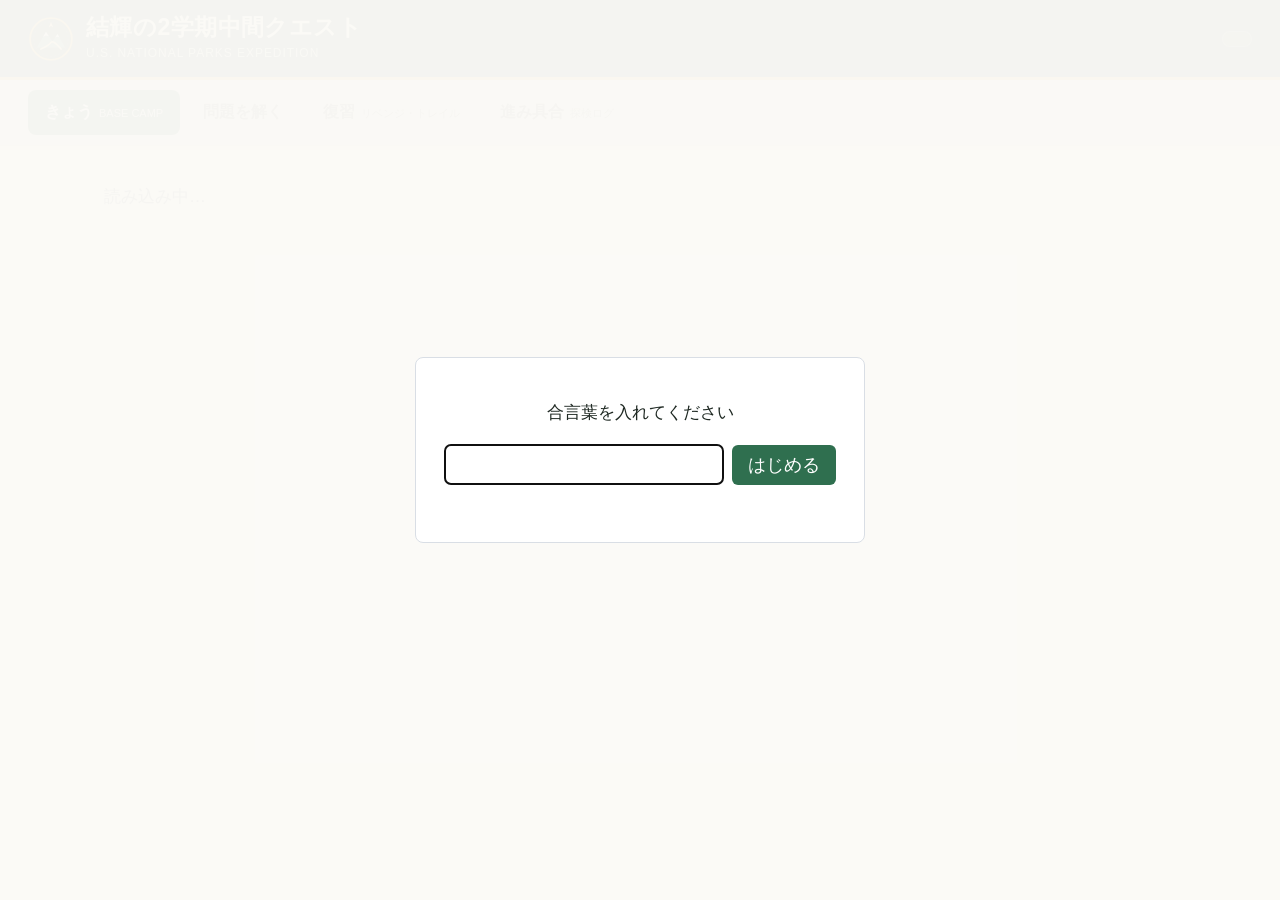
<file: docs/index.html>
<!DOCTYPE html>
<html lang="ja">
<head>
<meta charset="UTF-8">
<meta name="viewport" content="width=device-width, initial-scale=1">
<title>結輝の2学期中間クエスト</title>
<link rel="stylesheet" href="login.css">
<link rel="stylesheet" href="quest.css?v=20261126-1">
</head>
<body>
<header class="q-header">
  <div class="q-brand">
    <!-- オリジナルSVGロゴ（山脈・コンパス・トレイル。実在ロゴ不使用） -->
    <svg class="q-logo-svg" viewBox="0 0 64 64" aria-hidden="true">
      <circle cx="32" cy="32" r="29" fill="#173227" stroke="#d99a26" stroke-width="2.5"/>
      <circle cx="32" cy="32" r="24" fill="none" stroke="rgba(255,255,255,0.22)" stroke-width="1" stroke-dasharray="3 3"/>
      <path d="M12 44 L25 22 L34 35 L41 25 L52 44 Z" fill="#3a7a5c"/>
      <path d="M25 22 L29 28 L25 27 L21 29 Z" fill="#f7f4ec"/>
      <path d="M41 25 L44 30 L41 29 L38 30 Z" fill="#f7f4ec"/>
      <path d="M18 46 Q29 41 32 37 T46 46" fill="none" stroke="#ffd57a" stroke-width="2.4" stroke-linecap="round"/>
      <polygon points="32,8 35,16 32,14 29,16" fill="#ffd57a"/>
    </svg>
    <div class="q-title-wrap">
      <h1 id="appTitle">結輝の2学期中間クエスト</h1>
      <div class="q-subtitle">U.S. National Parks Expedition</div>
    </div>
  </div>
  <div id="countdown"></div>
</header>
<div id="checkBanner" class="banner" style="display:none">確認モード：「要確認」の問題も表示中（解答集との照合用）</div>
<nav id="tabs">
  <button data-view="today" class="on">きょう <small>BASE CAMP</small></button>
  <button data-view="practice">問題を解く</button>
  <button data-view="review">復習 <small>リベンジ・トレイル</small></button>
  <button data-view="progress">進み具合 <small>探検ログ</small></button>
</nav>
<main id="main"><p class="muted">読み込み中…</p></main>
<div id="session" style="display:none"></div>
<div id="toast"></div>
<!-- 解き終わり達成演出（1.5秒・クリックでスキップ可・reduced-motionでは非表示） -->
<div id="questClearBanner" role="status" aria-live="polite" onclick="hideClearBanner()">
  <svg width="26" height="26" viewBox="0 0 64 64" aria-hidden="true">
    <circle cx="32" cy="32" r="28" fill="#d99a26"/>
    <path d="M20 33 L29 42 L45 23" fill="none" stroke="#1c3a2e" stroke-width="6" stroke-linecap="round" stroke-linejoin="round"/>
  </svg>
  <div>
    <div style="font-size:15px;font-weight:700;">トレイル踏破おつかれさま！</div>
    <div style="font-size:12px;opacity:0.88;">ベースキャンプへ戻りました（クリックで閉じる）</div>
  </div>
</div>

<script src="api.js?v=20261126-1"></script>
<script>
/* 古い画面が残っていたら1回だけ読み直す（GitHub Pages のキャッシュ対策）。直すたびに BUILD を変える */
const BUILD = '20261126-1';
(function () {
  try {
    if (sessionStorage.getItem('reloaded') === BUILD) return;
    fetch(location.pathname + '?build=' + Date.now(), { cache: 'no-store' }).then(function (r) { return r.text(); }).then(function (t) {
      if (t.indexOf("const BUILD = '" + BUILD + "'") < 0) { sessionStorage.setItem('reloaded', BUILD); location.reload(); }
    }).catch(function () {});
  } catch (e) {}
})();
const CHECK_MODE = new URLSearchParams(location.search).get('mode') === 'check';
const WD = ['日', '月', '火', '水', '木', '金', '土'];
const QUEST_TITLE = '結輝の2学期中間クエスト';

/* 教科と国立公園の対応定義（シルエットはオリジナルSVG） */
const PARKS = {
  '理科': {
    name: 'Yellowstone',
    color: '#2e6b5e',
    stampShape: 'circle',
    svg: '<svg class="park-silhouette" viewBox="0 0 240 60" preserveAspectRatio="none"><path d="M0 60 L0 44 Q45 36 85 45 T165 40 Q205 34 240 44 L240 60 Z" fill="#ffffff"/><path d="M182 44 Q186 18 190 6 Q194 18 198 44 Z" fill="#ffffff"/><circle cx="190" cy="8" r="7" fill="#ffffff" opacity="0.6"/><polygon points="34,44 42,24 50,44" fill="#ffffff"/><polygon points="52,46 62,20 72,46" fill="#ffffff"/></svg>'
  },
  '社会': {
    name: 'Grand Canyon',
    color: '#b3542d',
    stampShape: 'hex',
    svg: '<svg class="park-silhouette" viewBox="0 0 240 60" preserveAspectRatio="none"><path d="M0 60 L0 26 L55 26 L75 40 L105 40 L125 50 L145 40 L175 40 L195 22 L240 22 L240 60 Z" fill="#ffffff"/><line x1="0" y1="34" x2="240" y2="34" stroke="#000" stroke-opacity="0.18" stroke-width="2"/><line x1="0" y1="44" x2="240" y2="44" stroke="#000" stroke-opacity="0.18" stroke-width="2"/></svg>'
  },
  '数学': {
    name: 'Arches',
    color: '#c46a1f',
    stampShape: 'rect',
    svg: '<svg class="park-silhouette" viewBox="0 0 240 60" preserveAspectRatio="none"><path d="M0 60 L0 48 L125 48 L142 16 Q168 4 194 16 L210 48 L240 48 L240 60 Z M158 48 L166 26 Q168 22 172 26 L180 48 Z" fill="#ffffff" fill-rule="evenodd"/></svg>'
  },
  '国語': {
    name: 'Yosemite',
    color: '#3b5e82',
    stampShape: 'oval',
    svg: '<svg class="park-silhouette" viewBox="0 0 240 60" preserveAspectRatio="none"><path d="M0 60 L0 46 L70 36 L118 46 L146 46 L158 14 Q188 8 206 24 L218 46 L240 42 L240 60 Z" fill="#ffffff"/></svg>'
  },
  '英語': {
    name: 'Zion',
    color: '#6c6a75',
    stampShape: 'diamond',
    svg: '<svg class="park-silhouette" viewBox="0 0 240 60" preserveAspectRatio="none"><path d="M0 60 L0 20 L48 24 L76 48 L140 48 L168 18 L212 22 L240 16 L240 60 Z" fill="#ffffff"/></svg>'
  }
};
function parkOf(s) { return PARKS[s] || PARKS['理科']; }

let D = null;              // getBootstrap の結果
let view = 'today';
const CARRY_SEEN = {};
let practiceSubject = null;
let timer = { start: null, id: null };
let clearBannerTimer = null;
let LAUNCH = [];           // 「解く」ボタン用の出題条件
function launch(filter, label) { LAUNCH.push({ filter: filter, label: label }); return 'go(' + (LAUNCH.length - 1) + ')'; }
function go(i) { const L = LAUNCH[i]; startSession(Object.assign({}, L.filter), L.label); }

/* ---------- 共通 ---------- */
function esc(s) {
  return String(s == null ? '' : s).replace(/[&<>"']/g, function (c) {
    return { '&': '&amp;', '<': '&lt;', '>': '&gt;', '"': '&quot;', "'": '&#39;' }[c];
  });
}
function jpDate(ymd) {
  const d = new Date(ymd + 'T00:00:00Z');
  return (d.getUTCMonth() + 1) + '月' + d.getUTCDate() + '日（' + WD[d.getUTCDay()] + '）';
}
function hm(min) {
  min = Math.round(min);
  const h = Math.floor(min / 60), m = min % 60;
  return h ? (h + '時間' + (m ? m + '分' : '')) : m + '分';
}
function toast(msg) {
  const t = document.getElementById('toast');
  t.textContent = msg; t.style.display = 'block';
  setTimeout(function () { t.style.display = 'none'; }, 2200);
}
function fail(e) { toast('エラー：' + (e && e.message ? e.message : e)); }

/* 解き終わり達成演出の表示・非表示 */
function hideClearBanner() {
  const b = document.getElementById('questClearBanner');
  if (b) b.classList.remove('on');
  if (clearBannerTimer) { clearTimeout(clearBannerTimer); clearBannerTimer = null; }
}
function showClearBanner() {
  if (window.matchMedia && window.matchMedia('(prefers-reduced-motion: reduce)').matches) return;
  hideClearBanner();
  const b = document.getElementById('questClearBanner');
  if (!b) return;
  b.classList.add('on');
  clearBannerTimer = setTimeout(hideClearBanner, 1800);
}

/* レンジャー階級の判定（全体最新正答率） */
function rangerRank(doneSum, okSum) {
  if (!doneSum) return { name: 'Trail Starter', sub: '採点待ち・出発準備中' };
  const r = Math.round(okSum / doneSum * 100);
  if (r >= 90) return { name: 'Chief Ranger', sub: '全体正答率 ' + r + '%（山頂準備完了）' };
  if (r >= 75) return { name: 'Senior Ranger', sub: '全体正答率 ' + r + '%（上位キープ）' };
  if (r >= 60) return { name: 'Ranger', sub: '全体正答率 ' + r + '%（順調に踏破中）' };
  return { name: 'Junior Ranger', sub: '全体正答率 ' + r + '%（復習で伸ばそう）' };
}

/* 正答率の段階表示（色＋アイコン＋文字） */
function rateMeta(done, ok) {
  if (!done) return { cls: 'rate-none', bar: 'var(--rate-none-bar)', icon: '○', label: '未採点', pct: 0, text: '―' };
  const pct = Math.round(ok / done * 100);
  if (pct >= 80) return { cls: 'rate-high', bar: 'var(--rate-high-bar)', icon: '★', label: '良好', pct: pct, text: pct + '%' };
  if (pct >= 60) return { cls: 'rate-mid',  bar: 'var(--rate-mid-bar)',  icon: '▲', label: '順調', pct: pct, text: pct + '%' };
  return { cls: 'rate-low', bar: 'var(--rate-low-bar)', icon: '!', label: '要復習', pct: pct, text: pct + '%' };
}

/* パークスタンプSVG（完了した計画1件ごとに1つ） */
function stampSvg(p) {
  const park = parkOf(p.subject);
  const m = String(p.task || '').match(/([JMRSEX]\d{2})/);
  const code = m ? m[1] : esc(p.subject).slice(0, 2);
  const dt = p.date ? p.date.slice(5).replace('-', '/') : '';
  let frame = '';
  if (park.stampShape === 'circle') {
    frame = '<circle cx="40" cy="40" r="35" fill="none" stroke="' + park.color + '" stroke-width="3"/><circle cx="40" cy="40" r="30" fill="none" stroke="' + park.color + '" stroke-width="1" stroke-dasharray="3 2"/>';
  } else if (park.stampShape === 'hex') {
    frame = '<polygon points="40,5 71,22 71,58 40,75 9,58 9,22" fill="none" stroke="' + park.color + '" stroke-width="3"/><polygon points="40,10 66,25 66,55 40,70 14,55 14,25" fill="none" stroke="' + park.color + '" stroke-width="1"/>';
  } else if (park.stampShape === 'rect') {
    frame = '<rect x="7" y="10" width="66" height="60" rx="10" fill="none" stroke="' + park.color + '" stroke-width="3"/><rect x="12" y="15" width="56" height="50" rx="6" fill="none" stroke="' + park.color + '" stroke-width="1" stroke-dasharray="3 2"/>';
  } else if (park.stampShape === 'oval') {
    frame = '<ellipse cx="40" cy="40" rx="36" ry="29" fill="none" stroke="' + park.color + '" stroke-width="3"/><ellipse cx="40" cy="40" rx="31" ry="24" fill="none" stroke="' + park.color + '" stroke-width="1"/>';
  } else {
    frame = '<polygon points="40,5 75,40 40,75 5,40" fill="none" stroke="' + park.color + '" stroke-width="3"/>';
  }
  return '<svg class="stamp-svg" viewBox="0 0 80 80" role="img" aria-label="' + esc(park.name) + ' 完了スタンプ">'
    + '<g transform="rotate(-6 40 40)">' + frame
    + '<text x="40" y="30" text-anchor="middle" font-size="9" font-weight="700" fill="' + park.color + '">' + esc(park.name.toUpperCase().slice(0, 10)) + '</text>'
    + '<text x="40" y="46" text-anchor="middle" font-size="14" font-weight="700" fill="' + park.color + '">' + esc(code) + '</text>'
    + '<text x="40" y="59" text-anchor="middle" font-size="9" font-weight="700" fill="' + park.color + '">' + esc(dt) + '</text>'
    + '</g></svg>';
}

async function load() {
  D = await call('getBootstrap', CHECK_MODE);
  document.getElementById('countdown').innerHTML = D.daysLeft > 0
    ? 'SUMMIT DAY まで あと<b>' + D.daysLeft + '</b>日'
    : (D.daysLeft === 0 ? '<b>きょうが SUMMIT DAY</b>' : 'SUMMIT DAY 終了');
  render();
}

function render() {
  document.querySelectorAll('#tabs button').forEach(function (b) { b.classList.toggle('on', b.dataset.view === view); });
  const main = document.getElementById('main');
  LAUNCH = [];
  main.innerHTML = ({ today: viewToday, practice: viewPractice, review: viewReview, progress: viewProgress })[view]();
  if (view === 'today') bindTimer();
}

/* ---------- きょう ---------- */
/* 内容に「時間があれば」とある計画は、持ち越し・きょうのミッションに入れず、別の枠に出す（優先度いちばん下） */
function isOptionalPlan(p) { return /時間があれば/.test(String(p.task)); }
/* ミッションが終わったか：問題用紙のある計画は、丸付けした写真を全部の番号ぶん送ったら終わり。用紙のない計画（教科書を読む など）は完了チェックで終わり */
function planFinished(p) { return p.upTotal > 0 ? !!p.uploaded : !!p.done; }
function uploadTag(p) {
  if (!(p.upTotal > 0)) return '';
  return p.uploaded ? '<span class="up-tag ok">写真OK</span>' : '<span class="up-tag">写真 ' + p.upDone + '/' + p.upTotal + '</span>';
}

function viewToday() {
  const day = D.days.find(function (d) { return d.date === D.today; });
  /* 前の日にやり残したミッションは、きょうの一番上に持ち越して最優先にする。
     完了チェックだけでは消えず、丸付けした写真を全部送ったら消える（この画面を開いている間は表示を残す） */
  const carry = D.plan.filter(function (p) {
    if (!(p.date < D.today) || isOptionalPlan(p)) return false;
    if (!planFinished(p)) CARRY_SEEN[p.row] = true;
    return !planFinished(p) || CARRY_SEEN[p.row];
  }).sort(function (a, b) { return a.date < b.date ? -1 : a.date > b.date ? 1 : a.row - b.row; });
  const carryLeft = carry.filter(function (p) { return !planFinished(p); }).length;
  const tasks = carry.concat(D.plan.filter(function (p) { return p.date === D.today && !isOptionalPlan(p); }));
  const optional = D.plan.filter(function (p) { return isOptionalPlan(p) && (!p.done || CARRY_SEEN['o' + p.row]); });
  optional.forEach(function (p) { if (!p.done) CARRY_SEEN['o' + p.row] = true; });
  const studied = D.log.filter(function (l) { return l.date === D.today; }).reduce(function (s, l) { return s + l.minutes; }, 0);
  const goal = day ? day.hours * 60 : 0;
  let h = progressPanel();

  /* 行動タイマー */
  h += '<section class="q-card"><div class="q-card-head"><h3>行動タイマー</h3><span class="q-card-sub">' +
    jpDate(D.today) + (day ? '　勉強できる時間 ' + day.hours + '時間' : '') + '</span></div>' +
    '<div class="timer"><select id="timerSubject">' +
    D.subjects.map(function (s) { return '<option>' + esc(s) + '</option>'; }).join('') +
    '</select><button class="btn primary" id="timerBtn">はじめる</button><span id="timerClock">0:00</span>' +
    '<span>きょう ' + hm(studied) + (goal ? ' ／ ' + hm(goal) : '') + '</span>' +
    (goal ? '<div class="bar" style="width:180px"><span style="width:' + Math.min(100, studied / goal * 100) + '%"></span></div>' : '') +
    '</div></section>';

  /* 今日のミッション */
  h += '<section class="q-card"><div class="q-card-head"><h3>今日のミッション</h3><span class="q-card-sub">完了チェックでスタンプが増える。丸付けした写真を全部送ると持ち越しから消える</span></div>' +
    (carryLeft ? '<p class="carry-note">前の日の残り <b>' + carryLeft + '件</b>を先にやろう。オレンジの「持ち越し」から順に進める</p>' : '');
  if (!tasks.length) {
    h += '<p class="empty">きょうの計画はまだ入っていない</p>';
  } else {
    h += '<div class="table-wrap"><table><tr><th style="width:52px">済</th><th style="width:90px">教科</th><th>内容</th><th class="num">目安</th><th></th></tr>' +
      tasks.map(function (t) {
        const pk = parkOf(t.subject);
        const isCarry = t.date < D.today;
        return '<tr class="' + (planFinished(t) ? 'done' : '') + (isCarry ? ' carry-row' : '') + '"><td><input type="checkbox" ' + (t.done ? 'checked' : '') +
          ' onchange="togglePlan(' + t.row + ', this.checked)"></td><td><span class="subj-tag" style="background:' + pk.color + '">' + esc(t.subject) + '</span></td><td>' +
          (isCarry ? '<span class="carry-tag">持ち越し ' + esc(jpDate(t.date)) + '分</span>' : '') + esc(t.task) + uploadTag(t) +
          '</td><td class="num">' + (t.minutes ? hm(t.minutes) : '') + '</td><td class="num">' +
          (t.filter ? '<button class="btn" onclick="' + launch({ filterText: t.filter, subject: t.subject }, t.subject + '：' + t.task) + '">解く</button>' : '') + '</td></tr>';
      }).join('') + '</table></div>';
  }
  h += '</section>';

  /* 時間があれば（ミッションが全部終わって、時間が余ったときだけ） */
  if (optional.length) {
    h += '<section class="q-card"><div class="q-card-head"><h3>時間があれば</h3><span class="q-card-sub">ミッションが全部終わって時間が余ったときだけ</span></div>' +
      '<div class="table-wrap"><table><tr><th style="width:52px">済</th><th style="width:90px">教科</th><th>内容</th><th class="num">目安</th><th></th></tr>' +
      optional.map(function (t) {
        const pk = parkOf(t.subject);
        return '<tr class="optional-row' + (t.done ? ' done' : '') + '"><td><input type="checkbox" ' + (t.done ? 'checked' : '') +
          ' onchange="togglePlan(' + t.row + ', this.checked)"></td><td><span class="subj-tag" style="background:' + pk.color + '">' + esc(t.subject) + '</span></td><td>' +
          esc(t.task) + '</td><td class="num">' + (t.minutes ? hm(t.minutes) : '') + '</td><td class="num">' +
          (t.filter ? '<button class="btn" onclick="' + launch({ filterText: t.filter, subject: t.subject }, t.subject + '：' + t.task) + '">解く</button>' : '') + '</td></tr>';
      }).join('') + '</table></div></section>';
  }

  /* ルートプラン（これからの予定） */
  const upcoming = D.days.filter(function (d) { return d.date > D.today; });
  if (upcoming.length) {
    h += '<section class="q-card"><div class="q-card-head"><h3>ルートプラン</h3><span class="q-card-sub">これからの予定</span></div>' +
      '<div class="table-wrap"><table><tr><th>日付</th><th class="num">勉強できる時間</th><th>やること</th></tr>' +
      upcoming.map(function (d) {
        const ts = D.plan.filter(function (p) { return p.date === d.date && !isOptionalPlan(p); });
        return '<tr><td>' + jpDate(d.date) + '</td><td class="num">' + d.hours + '時間</td><td>' +
          (ts.length ? '<div class="plist">' + ts.map(function (t) {
            return '<div><span class="ps">' + esc(t.subject) + '</span><span class="pt">' + esc(t.task) + '</span><span class="pm">' + (t.minutes ? t.minutes + '分' : '') + '</span></div>';
          }).join('') + '</div>' : '<span class="muted">未定</span>') + '</td></tr>';
      }).join('') + '</table></div></section>';
  }
  return h;
}

/* 探検マップ（全体トレイル・レンジャー階級・5公園カード・パークスタンプ帳） */
function progressPanel() {
  const by = {};
  D.index.forEach(function (g) {
    const b = by[g.subject] || (by[g.subject] = { total: 0, done: 0, ok: 0 });
    b.total += g.total; b.done += g.done; b.ok += (g.last != null ? g.last : g.mastered);
  });
  const order = ['理科', '社会', '数学', '国語', '英語'];
  const subs = order.filter(function (s) { return D.subjects.indexOf(s) >= 0 || by[s]; })
    .concat(D.subjects.filter(function (s) { return order.indexOf(s) < 0 && by[s]; }));
  const T = subs.reduce(function (a, s) {
    const b = by[s];
    return b ? { total: a.total + b.total, done: a.done + b.done, ok: a.ok + b.ok } : a;
  }, { total: 0, done: 0, ok: 0 });
  const ratio = T.total ? (T.done / T.total) : 0;
  const pctAll = (ratio * 100).toFixed(1);
  const xPos = Math.round(22 + (564 - 22) * Math.min(1, ratio));
  const rank = rangerRank(T.done, T.ok);

  let h = '<section class="map-panel" aria-label="探検マップ">' +
    '<div class="map-top-row"><div class="map-heading"><h2>探検マップ</h2><span class="map-heading-sub">5つの国立公園をめぐり山頂アタックへ</span></div>' +
    (D.lastAnalyzed ? '<div class="last-analyzed">最新の採点反映 ' + esc(D.lastAnalyzed) + '（毎晩23:30に更新）</div>' : '') +
    '</div>';

  /* 全体トレイル ＋ レンジャー階級バッジ */
  h += '<div class="trail-and-rank">' +
    '<div class="trail-box">' +
      '<div class="trail-meta"><span class="trail-label">全体トレイル踏破状況</span>' +
        '<div class="trail-numbers"><span class="trail-pct">' + pctAll + '%</span><span class="trail-count">' + T.done + '／' + T.total + '問</span></div>' +
      '</div>' +
      '<div class="trail-svg-wrap"><svg viewBox="0 0 600 72" width="100%" height="72" role="img" aria-label="全体トレイル進捗">' +
        '<path d="M558 52 L574 22 L590 52 Z" fill="#c96828" opacity="0.88"/>' +
        '<path d="M574 22 L579 31 L574 29 L569 31 Z" fill="#ffffff"/>' +
        '<line x1="18" y1="54" x2="18" y2="32" stroke="#6c7b72" stroke-width="2.5"/>' +
        '<polygon points="18,32 32,37 18,42" fill="#2a5c47"/>' +
        '<line x1="22" y1="52" x2="564" y2="52" stroke="var(--trail-track)" stroke-width="8" stroke-linecap="round"/>' +
        '<line x1="22" y1="52" x2="' + xPos + '" y2="52" stroke="var(--trail-fill)" stroke-width="8" stroke-linecap="round"/>' +
        '<circle cx="157" cy="52" r="3" fill="#ffffff" opacity="0.75"/>' +
        '<circle cx="293" cy="52" r="3" fill="#ffffff" opacity="0.75"/>' +
        '<circle cx="428" cy="52" r="3" fill="#ffffff" opacity="0.75"/>' +
        '<g transform="translate(' + xPos + ', 0)">' +
          '<circle cx="0" cy="24" r="15" fill="#c96828" stroke="#ffffff" stroke-width="2.5"/>' +
          '<circle cx="0" cy="18" r="3.2" fill="#ffffff"/>' +
          '<path d="M-4 30 L-1 23 L3 25 L5 31 M-1 23 L-4 27" stroke="#ffffff" stroke-width="2" stroke-linecap="round" fill="none"/>' +
          '<polygon points="-5,38 5,38 0,46" fill="#c96828"/>' +
        '</g>' +
      '</svg></div>' +
      '<div class="trail-endpoints"><span>BASE CAMP（登山口）</span><span>SUMMIT（' + esc(D.testDate ? Number(D.testDate.slice(5, 7)) + '/' + Number(D.testDate.slice(8, 10)) : '12/3') + ' 山頂）</span></div>' +
    '</div>' +
    '<div class="rank-card">' +
      '<svg class="rank-emblem" viewBox="0 0 64 64" aria-hidden="true">' +
        '<polygon points="32,4 56,18 56,46 32,60 8,46 8,18" fill="#2b5744" stroke="#ffd57a" stroke-width="3"/>' +
        '<polygon points="32,11 50,21 50,43 32,53 14,43 14,21" fill="none" stroke="rgba(255,213,122,0.45)" stroke-width="1.2"/>' +
        '<path d="M18 40 L28 24 L35 34 L40 27 L47 40 Z" fill="#ffd57a"/>' +
        '<polygon points="32,14 34,19 39,19 35,22 36.5,27 32,24 27.5,27 29,22 25,19 30,19" fill="#ffffff"/>' +
      '</svg>' +
      '<div><div class="rank-kicker">RANGER RANK</div><div class="rank-title">' + esc(rank.name) + '</div><div class="rank-sub">' + esc(rank.sub) + '</div></div>' +
    '</div>' +
  '</div>';

  /* 公園カード（教科ごと） */
  h += '<div class="park-grid">' + subs.map(function (s) {
    const pk = parkOf(s);
    const b = by[s];
    if (!b || !b.total) {
      return '<article class="park-card is-soon">' +
        '<div class="park-banner" style="background:' + pk.color + '">' +
          '<div class="park-banner-top"><span class="park-subject-tag">' + esc(s) + '</span><span class="park-subject-tag">準備中</span></div>' +
          '<div class="park-name">' + esc(pk.name) + '</div>' + pk.svg +
        '</div>' +
        '<div class="park-card-body"><div class="soon-box"><strong>トレイル整備中</strong><br>問題を準備中</div></div>' +
      '</article>';
    }
    const coverPct = Math.round(b.done / b.total * 100);
    const rm = rateMeta(b.done, b.ok);
    return '<article class="park-card">' +
      '<div class="park-banner" style="background:' + pk.color + '">' +
        '<div class="park-banner-top"><span class="park-subject-tag">' + esc(s) + '</span><span class="rate-chip ' + rm.cls + '">' + rm.icon + ' ' + rm.label + '</span></div>' +
        '<div class="park-name">' + esc(pk.name) + '</div>' + pk.svg +
      '</div>' +
      '<div class="park-card-body">' +
        '<div class="gauge-block"><div class="gauge-head"><span class="gauge-name">踏破率</span><span class="gauge-val">' + coverPct + '% (' + b.done + '/' + b.total + ')</span></div>' +
          '<div class="gauge-track"><div class="gauge-fill" style="width:' + coverPct + '%;background:' + pk.color + '"></div></div></div>' +
        '<div class="gauge-block"><div class="gauge-head"><span class="gauge-name">正答率（最新）</span><span class="gauge-val">' + rm.icon + ' ' + rm.text + '</span></div>' +
          '<div class="gauge-track"><div class="gauge-fill" style="width:' + rm.pct + '%;background:' + rm.bar + '"></div></div></div>' +
      '</div>' +
    '</article>';
  }).join('') + '</div>';

  /* パークスタンプ帳 */
  const donePlans = D.plan.filter(function (p) { return p.done; });
  const emptyCount = Math.min(4, Math.max(1, D.plan.length - donePlans.length));
  h += '<div class="stamp-section">' +
    '<div class="stamp-head"><h3>パークスタンプ帳</h3><span class="stamp-counter">獲得 ' + donePlans.length + '／' + D.plan.length + ' スタンプ</span></div>' +
    '<div class="stamp-grid">' +
      donePlans.map(function (p) { return '<div class="stamp-slot">' + stampSvg(p) + '</div>'; }).join('') +
      Array.from({ length: emptyCount }).map(function () { return '<div class="stamp-slot empty"><span>NEXT<br>STAMP</span></div>'; }).join('') +
    '</div></div>';

  h += '</section>';
  return h;
}

function bindTimer() {
  const btn = document.getElementById('timerBtn');
  if (timer.start) { btn.textContent = 'おわる'; tick(); }
  btn.onclick = async function () {
    if (!timer.start) {
      timer.start = Date.now();
      timer.subject = document.getElementById('timerSubject').value;
      timer.id = setInterval(tick, 1000);
      btn.textContent = 'おわる';
    } else {
      clearInterval(timer.id);
      const min = (Date.now() - timer.start) / 60000;
      const subject = timer.subject;
      timer = { start: null, id: null };
      if (min >= 1) {
        await call('logStudy', subject, min).catch(fail);
        toast(subject + ' ' + hm(min) + ' を記録した');
        await load();
      } else {
        toast('1分未満なので記録しない');
        render();
      }
    }
  };
}
function tick() {
  const el = document.getElementById('timerClock');
  if (!el || !timer.start) return;
  const s = Math.floor((Date.now() - timer.start) / 1000);
  el.textContent = Math.floor(s / 60) + ':' + String(s % 60).padStart(2, '0');
  const sel = document.getElementById('timerSubject');
  if (sel) { sel.value = timer.subject; sel.disabled = true; }
}

async function togglePlan(row, done) {
  await call('setPlanDone', row, done).catch(fail);
  const t = D.plan.find(function (p) { return p.row === row; });
  if (t) t.done = done;
  render();
}

/* ---------- 問題を解く ---------- */
function viewPractice() {
  if (!practiceSubject) practiceSubject = (D.index[0] && D.index[0].subject) || D.subjects[0];
  let h = '<div class="subjects">' + D.subjects.map(function (s) {
    const pk = parkOf(s);
    return '<button class="' + (s === practiceSubject ? 'on' : '') + '" onclick="practiceSubject=\'' + s + '\';render()">' + esc(s) + '（' + esc(pk.name) + '）</button>';
  }).join('') + '</div>';
  const rows = D.index.filter(function (g) { return g.subject === practiceSubject; });
  if (!rows.length) return h + '<div class="q-card"><p class="empty">' + esc(practiceSubject) + 'の問題はまだ入っていない（準備中）</p></div>';
  h += '<div class="table-wrap"><table><tr><th>教材</th><th class="num">ページ</th><th class="num">問題数</th><th class="num">解いた</th><th class="num">覚えた</th><th></th></tr>' +
    rows.map(function (g) {
      const f = { subject: g.subject, book: g.book, pageFrom: Number(g.page), pageTo: Number(g.page) };
      const pl = g.title || ('p.' + g.page);
      const label = g.subject + '：' + g.book + ' ' + pl;
      return '<tr><td>' + esc(g.book) + '</td><td class="num">' + esc(pl) + '</td><td class="num">' + g.total +
        '</td><td class="num">' + g.done + '</td><td class="num">' + g.mastered + '</td><td class="num">' +
        '<button class="btn primary" onclick="' + launch(f, label) + '">問題用紙</button> ' +
        '<button class="btn" ' + (g.done === g.total ? 'disabled' : '') + ' onclick="' + launch(Object.assign({}, f, { mode: 'new' }), label + '（まだの問題）') + '">まだの問題</button>' +
        '</td></tr>';
    }).join('') + '</table></div>';
  return h;
}

/* ---------- 復習（リベンジ・トレイル） ---------- */
function viewReview() {
  const pct = function (a, b) { return b ? Math.round(a / b * 100) : 0; };
  const rows = D.subjects.map(function (s) {
    const gs = D.index.filter(function (g) { return g.subject === s; });
    const sum = function (k) { return gs.reduce(function (a, g) { return a + (g[k] || 0); }, 0); };
    return { s: s, pk: parkOf(s), total: sum('total'), done: sum('done'), review: sum('review'), mastered: sum('mastered'), first: sum('first'), recovered: sum('recovered') };
  });
  const T = rows.reduce(function (a, r) {
    ['total', 'done', 'review', 'mastered', 'first', 'recovered'].forEach(function (k) { a[k] += r[k]; });
    return a;
  }, { total: 0, done: 0, review: 0, mastered: 0, first: 0, recovered: 0 });

  let h = '<div class="revenge-banner"><h2>リベンジ・トレイル（間違えた問題）</h2>' +
    '<p>送った用紙の○×をもとに出す。2回続けて正解すると「覚えた」になって、ここから消える。</p></div>';
  if (D.waiting || D.pending) {
    h += '<div class="notice-row">' +
      (D.waiting ? '<span class="notice-pill">スマホでまだ送っていない用紙：' + D.waiting + '件</span>' : '') +
      (D.pending ? '<span class="notice-pill">分析待ちの用紙：' + D.pending + '件</span>' : '') +
      '</div>';
  }

  /* 全体の成果（4つの数字） */
  h += '<div class="rv-stats">' +
    '<div class="rv-stat"><span class="rv-k">解いた問題</span><b>' + T.done + '</b><small>／' + T.total + '問（' + pct(T.done, T.total) + '%）　残り ' + (T.total - T.done) + '問</small></div>' +
    '<div class="rv-stat good"><span class="rv-k">1回目で正解</span><b>' + T.first + '</b><small>問（解いた問題の ' + pct(T.first, T.done) + '%）</small></div>' +
    '<div class="rv-stat warm"><span class="rv-k">復習で取り返した</span><b>' + T.recovered + '</b><small>問　まちがえた問題を正解に</small></div>' +
    '<div class="rv-stat alert"><span class="rv-k">リベンジ待ち</span><b>' + T.review + '</b><small>問　ここを0にすれば全問クリア</small></div>' +
    '</div>';

  /* ひとこと（いちばん早くクリアできそうな教科） */
  const near = rows.filter(function (r) { return r.review > 0; }).sort(function (a, b) { return a.review - b.review; })[0];
  if (near) {
    h += '<p class="rv-next">🏁 いちばん近いゴール：<b>' + esc(near.s) + '（' + esc(near.pk.name) + '）</b>はあと <b>' + near.review + '問</b> でリベンジ完了</p>';
  } else if (T.done) {
    h += '<p class="rv-next">🏁 リベンジ待ちはゼロ。この調子で新しい範囲へ進もう</p>';
  }

  /* 教科ごとの表 */
  h += '<div class="table-wrap"><table class="rv-table"><tr><th>教科／国立公園</th><th>解いた（全問中）</th><th class="num">残り</th><th class="num">1回目で正解</th><th class="num">取り返した</th><th class="num">リベンジ待ち</th><th></th></tr>' +
    rows.map(function (r) {
      const d = pct(r.done, r.total);
      return '<tr><td><span class="subj-tag" style="background:' + r.pk.color + '">' + esc(r.s) + '</span><span class="subj-park-note">' + esc(r.pk.name) + '</span></td>' +
        '<td>' + (r.total ? '<div class="gauge-track"><div class="gauge-fill" style="width:' + d + '%;background:' + r.pk.color + '"></div></div><small class="rv-sub">' + r.done + '／' + r.total + '問（' + d + '%）</small>' : '<small class="rv-sub">問題を準備中</small>') + '</td>' +
        '<td class="num">' + (r.total ? (r.total - r.done) + '問' : '―') + '</td>' +
        '<td class="num">' + (r.done ? r.first + '問<small class="rv-sub">' + pct(r.first, r.done) + '%</small>' : '―') + '</td>' +
        '<td class="num">' + (r.recovered ? '<b class="rv-up">＋' + r.recovered + '問</b>' : (r.done ? '0問' : '―')) + '</td>' +
        '<td class="num">' + (r.review ? '<b>' + r.review + '問</b>' : (r.done ? '<span class="rv-clear">クリア</span>' : '―')) + '</td>' +
        '<td class="num"><button class="btn primary" ' + (r.review ? '' : 'disabled') + ' onclick="' + launch({ subject: r.s, mode: 'review' }, r.s + 'の復習') + '">復習する</button></td></tr>';
    }).join('') + '</table></div>';
  return h;
}

/* ---------- 進み具合（探検ログ） ---------- */
function viewProgress() {
  let h = '<section class="q-card" style="margin-top:0"><div class="q-card-head"><h2>進み具合（探検ログ）</h2>' +
    (D.lastAnalyzed ? '<span class="q-card-sub">最新反映 ' + esc(D.lastAnalyzed) + '</span>' : '') + '</div>' +
    '<div class="table-wrap"><table><tr><th>教科／国立公園</th><th class="num">問題数</th><th class="num">解いた</th><th class="num">覚えた</th><th class="num">正答率（最新）</th><th class="num">勉強時間</th></tr>';
  D.subjects.forEach(function (s) {
    const pk = parkOf(s);
    const gs = D.index.filter(function (g) { return g.subject === s; });
    const sum = function (k) { return gs.reduce(function (a, g) { return a + g[k]; }, 0); };
    const done = sum('done');
    const lastOk = gs.reduce(function (a, g) { return a + (g.last != null ? g.last : g.mastered); }, 0);
    const rm = rateMeta(done, lastOk);
    const mins = D.log.filter(function (l) { return l.subject === s; }).reduce(function (a, l) { return a + l.minutes; }, 0);
    h += '<tr><td><span class="subj-tag" style="background:' + pk.color + '">' + esc(s) + '</span><span class="subj-park-note">' + esc(pk.name) + '</span></td>' +
      '<td class="num">' + sum('total') + '</td><td class="num">' + done + '</td><td class="num">' + sum('mastered') +
      '</td><td class="num"><span class="rate-chip ' + rm.cls + '">' + rm.icon + ' ' + rm.text + '</span></td><td class="num">' + hm(mins) + '</td></tr>';
  });
  h += '</table></div></section>';

  const doneN = D.plan.filter(function (p) { return p.done; }).length;
  const totalMin = D.log.reduce(function (a, l) { return a + l.minutes; }, 0);
  const goalMin = D.days.reduce(function (a, d) { return a + d.hours * 60; }, 0);
  h += '<section class="q-card"><div class="q-card-head"><h3>計画と行動時間</h3></div>' +
    '<p style="margin:0">やることの完了 <b>' + doneN + ' ／ ' + D.plan.length + '</b>　　勉強時間の合計 <b>' + hm(totalMin) + '</b> ／ ' + hm(goalMin) + '</p></section>';

  h += '<section class="q-card"><div class="q-card-head"><h3>苦手なところ（自動分析）</h3></div>';
  if (!D.weak.length) {
    h += '<p class="empty">' + (D.pending ? '送った用紙を分析中' : 'まだない（用紙を送ると、ここに出る）') + '</p>';
  } else {
    h += '<div class="table-wrap"><table class="weak"><tr><th>日付</th><th>教科</th><th>範囲</th><th>苦手な点</th><th>対策</th></tr>' +
      D.weak.map(function (w) {
        const pk = parkOf(w.subject);
        return '<tr><td>' + esc(w.date) + '</td><td><span class="subj-tag" style="background:' + pk.color + '">' + esc(w.subject) + '</span></td><td>' + esc(w.range) + '</td><td>' + esc(w.point) + '</td><td>' + esc(w.action) + '</td></tr>';
      }).join('') + '</table></div>';
  }
  h += '</section>';
  return h;
}

/* 分数を縦書きで表示（例：(2/3)x → 2を3の上に） */
function fmt(t, math) {
  const F = '([0-9A-Za-z]+[₀-₉]*)';
  let h = esc(t)
    .replace(new RegExp('\\(' + F + '\\/' + F + '\\)', 'g'), '<span class="frac"><span>$1</span><span>$2</span></span>')
    .replace(new RegExp('(^|[^0-9A-Za-z₀-₉])' + F + '\\/' + F + '(?![0-9A-Za-z])', 'g'), '$1<span class="frac"><span>$2</span><span>$3</span></span>');
  if (math) h = h.replace(/(^|[^A-Za-z<\/"=])([xyabn]{1,2})(?![A-Za-z])/g, function (m, p, v) { return p + v.split('').map(function (c) { return '<i class="v">' + c + '</i>'; }).join(''); });
  return h;
}

/* 用紙番号：教科の1文字＋番号（例 J01）。計画の番号をそのまま使い、計画外は51番から */
const SUBJ_CODE = { '国語': 'J', '数学': 'M', '理科': 'R', '社会': 'S', '英語': 'E' };
function sheetCode(qs, label) {
  const m = String(label || '').match(/([JMRSEX]\d{2})(?!\d)/);
  if (m) return m[1];
  const subs = Array.from(new Set(qs.map(function (q) { return q.subject; })));
  const c = subs.length === 1 ? (SUBJ_CODE[subs[0]] || 'X') : 'X';
  let n = 51;
  try { n = Number(localStorage.getItem('sheetNo_' + c) || 50) + 1; localStorage.setItem('sheetNo_' + c, String(n)); } catch (e) {}
  return c + ('0' + n).slice(-2);
}

/* ---------- 問題用紙（集中モード） ---------- */
const BARE_LABEL = /^[ア-コA-Z①-⑩]$/;
function prepChoices(q) {
  if (!q.choices.length || !q.choices.every(function (c) { return BARE_LABEL.test(c.trim()); })) return;
  const labs = q.choices.map(function (c) { return c.trim(); });
  const pos = [];
  let from = 0;
  for (let k = 0; k < labs.length; k++) {
    const re = new RegExp('(^|[\\s　。])' + labs[k] + '[\\s　]*(?=\\S)', 'g');
    re.lastIndex = from;
    const m = re.exec(q.prompt);
    if (!m) break;
    pos.push({ i: m.index + m[1].length, j: re.lastIndex });
    from = re.lastIndex;
  }
  if (pos.length === labs.length) {
    q.choices = labs.map(function (l, k) { return l + ' ' + q.prompt.slice(pos[k].j, k + 1 < pos.length ? pos[k + 1].i : undefined).trim(); });
    q.prompt = q.prompt.slice(0, pos[0].i).trim();
  } else {
    q.hideChoices = true;
  }
}

let S = null;

async function startSession(filter, label) {
  filter.checkMode = CHECK_MODE;
  let qs;
  try { qs = await call('getQuestions', filter); } catch (e) { return fail(e); }
  if (!qs.length) return toast('出せる問題がない');
  qs.forEach(prepChoices);
  const code = sheetCode(qs, label);
  S = { code: code, label: label.indexOf(code) >= 0 ? label : code + '　' + label, qs: qs, answers: null, photos: [] };
  document.body.classList.add('focus-mode');
  document.getElementById('main').style.display = 'none';
  document.getElementById('tabs').style.display = 'none';
  document.getElementById('session').style.display = 'block';
  showSheet();
  window.scrollTo(0, 0);
}

function endSession(finished) {
  S = null;
  document.body.classList.remove('focus-mode');
  document.getElementById('session').style.display = 'none';
  document.getElementById('main').style.display = 'block';
  document.getElementById('tabs').style.display = 'flex';
  if (finished) view = 'today';
  load().then(function () {
    if (finished) showClearBanner();
  }).catch(fail);
}

function showSheet() {
  const KANA = ['ア', 'イ', 'ウ', 'エ', 'オ', 'カ', 'キ', 'ク'];
  /* 集中モード上部：細いバー1本だけ（小さなロゴ1か所・用紙番号・範囲・やめるボタン） */
  let h = '<div class="focus-topbar"><div class="focus-topbar-left">' +
    '<svg class="focus-mini-logo" viewBox="0 0 64 64" aria-hidden="true"><circle cx="32" cy="32" r="28" fill="none" stroke="#45524b" stroke-width="4"/><path d="M14 44 L28 22 L38 36 L44 27 L52 44 Z" fill="#45524b"/></svg>' +
    '<span class="focus-code-chip">' + esc(S.code) + '</span>' +
    '<span class="focus-where">' + esc(S.label) + '　全' + S.qs.length + '問</span>' +
    '</div><button class="focus-quit-btn" onclick="endSession()">やめる</button></div>';

  h += '<div class="sheetcode">用紙番号 <b>' + esc(S.code) + '</b><span>← 紙のいちばん上にこれだけ書く</span></div>';
  h += '<div class="guide"><ol><li>紙のいちばん上に用紙番号（例 J01）を書き、そのあと「番号」と「答え」を書く（記号の問題は記号でも言葉でもよい。ワークのページは、ワークの番号のとおりに書く。図はクリックで拡大）</li>' +
    '<li>全部書いたら、いちばん下の「答えを見る」で答え合わせをして、紙に赤で○×をつける</li>' +
    '<li>○×をつけた紙を、スマホの「用紙を送る」ページで写真にとり、写真ごとに用紙番号と番号の範囲を選んで送る</li></ol></div>';
  let lastFig = '';
  S.qs.forEach(function (q, i) {
    h += '<div class="q"><div class="no">' + (i + 1) + '</div><div>';
    h += '<div class="loc">' + esc(q.type === 'ページ' ? q.book + '　' + q.big : q.book + ' p.' + q.page + '　' + (q.big ? q.big + ' ' : '') + (q.small || '')) +
      (CHECK_MODE && q.status !== '確認済' ? '<span class="status-chip">' + esc(q.status) + '</span>' : '') + '</div>';
    if (q.type === 'ページ') {
      h += '<div class="prompt">' + esc(q.prompt) + '</div><div class="pageimg" data-fig="' + esc(q.figureId) + '">読み込み中…</div>';
      if (S.answers) h += answerHtml(S.answers[i], false, q);
      h += '</div></div>';
      return;
    }
    if (q.figureId) {
      const again = q.figureId === lastFig;
      h += '<div class="figure' + (again ? ' again' : '') + '">' + (again ? '<div class="note">（前の問題と同じ図）</div>' : '') +
        '<div class="figimg" data-fig="' + esc(q.figureId) + '">図を読み込み中…</div></div>';
    }
    lastFig = q.figureId || '';
    h += '<div class="prompt">' + fmt(q.prompt, q.subject === '数学') + '</div>';
    if (q.choices.length && !q.hideChoices) {
      const labeled = q.choices.every(function (c) { return /^[ア-コA-Za-z①-⑩]([^ァ-ヶー]|$)/.test(c); });
      h += '<div class="choices">' + q.choices.map(function (c, k) { return '<span>' + (labeled ? '' : (KANA[k] || '') + '　') + fmt(c, q.subject === '数学') + '</span>'; }).join('') + '</div>';
    }
    if (S.answers) h += answerHtml(S.answers[i], q.subject === '数学', q);
    h += '</div></div>';
  });
  if (!S.answers) {
    h += '<div class="step"><h3>全部書けたら</h3><div class="actions"><button class="btn primary" id="ansBtn" onclick="showAnswers()">答えを見る</button></div></div>';
  } else {
    h += '<div class="step"><h3>○×をつけたら、スマホで紙を送る</h3>' +
      '<p>スマホの「用紙を送る」ページで写真をとり、写真ごとに用紙番号 <b>' + esc(S.code) + '</b> と、その写真に写っている番号の範囲（例 1〜35）を選んで送る</p>' +
      '<div class="actions"><button class="btn primary" onclick="endSession(true)">終わる</button></div></div>';
  }
  document.getElementById('session').innerHTML = h;
  loadPageImgs();
}

/* 選択問題の答えは記号で出す（例：ア（倉敷））。記号は問題用紙に表示したものと同じ */
const CH_KANA = ['ア', 'イ', 'ウ', 'エ', 'オ', 'カ', 'キ', 'ク', 'ケ', 'コ'];
const CH_LBL = /^[ア-コA-Za-z①-⑩]([^ァ-ヶー]|$)/;
function choiceAnswer(choices, ans) {
  const norm = function (t) { return String(t).normalize('NFKC').replace(/[\s　]/g, ''); };
  const labeled = choices.every(function (c) { return CH_LBL.test(c); });
  const items = choices.map(function (c, k) {
    return labeled ? { lab: c[0], text: c.slice(1).replace(/^[\s　．.:：、]+/, ''), full: c } : { lab: CH_KANA[k], text: c, full: c };
  });
  const one = function (t) {
    const n = norm(t);
    if (!n) return null;
    return items.find(function (x) { return norm(x.full) === n; }) || items.find(function (x) { return norm(x.text) === n; }) ||
      (n.length === 1 ? items.find(function (x) { return x.lab === n; }) : null) || null;
  };
  const show = function (x) {
    let t = x.text;
    if (!t) return x.lab;
    /* 「AとC」「ア→エ→イ」「A′」のように記号のすぐ後に続く選択肢は、記号と中身に分けずにそのまま出す */
    if (labeled && !/^[ア-コA-Za-z①-⑩]([\s　．.:：、（(]|$)/.test(x.full)) return x.full;
    /* 選択問題の答えは記号だけ（例：オ）。選択肢の文言は出さない */
    return x.lab;
  };
  const hit = one(ans);
  if (hit) return show(hit);
  const parts = String(ans).split(/[、,，・]/).filter(Boolean);
  if (parts.length > 1) {
    const hs = parts.map(one);
    if (hs.every(Boolean)) return hs.map(show).join('、');
  }
  return null;
}

function answerHtml(a, math, q) {
  if (/^img:/.test(a.answer)) {
    return '<div class="ans">答え（解答集）' + a.answer.slice(4).split(',').map(function (id) {
      return '<div class="pageimg" data-fig="' + esc(id.trim()) + '">読み込み中…</div>';
    }).join('') + '</div>';
  }
  if (a.type === 'ページ' && !a.answer) return '<div class="ans">答えは解答集で確かめる（アプリにはまだ入っていない）</div>';
  const ch = q && q.choices && q.choices.length ? choiceAnswer(q.choices, a.answer) : null;
  return '<div class="ans">' + (a.type === '記述' ? '答えの例：' : '答え：') + (ch ? '<b>' + fmt(ch, math) + '</b>' : fmt(String(a.answer).replace(/^（例）\s*/, ''), math)) +
    (a.explanation ? '<small>' + fmt(a.explanation, math) + '</small>' : '') + '</div>';
}

/* ワークのページ写真：自動で読み込み、クリックで拡大 */
const FIGP = {};
let figRunning = 0; const figQueue = [];
function figSlot(fn) {
  return new Promise(function (res, rej) {
    figQueue.push(function () { figRunning++; fn().then(res, rej).finally(function () { figRunning--; if (figQueue.length) figQueue.shift()(); }); });
    if (figRunning < 4) figQueue.shift()();
  });
}
function getFig(id) {
  if (FIG[id]) return Promise.resolve(FIG[id]);
  if (!FIGP[id]) FIGP[id] = figSlot(function () { return call('getFigure', id); }).then(function (d) { FIG[id] = d; return d; }, function (e) { delete FIGP[id]; throw e; });
  return FIGP[id];
}
function loadPageImgs() {
  document.querySelectorAll('.figimg[data-fig]').forEach(async function (box) {
    const id = box.dataset.fig;
    box.removeAttribute('data-fig');
    try {
      const src = await getFig(id);
      box.innerHTML = '<img alt="図" src="' + src + '" onclick="openLightbox(this.src)">';
    } catch (e) { box.innerHTML = '図を読み込めない <button class="btn" onclick="this.parentNode.dataset.fig=\'' + esc(id) + '\';loadPageImgs()">もう一度</button>'; }
  });
  document.querySelectorAll('.pageimg[data-fig]').forEach(async function (box) {
    const id = box.dataset.fig;
    box.removeAttribute('data-fig');
    try {
      const src = await getFig(id);
      box.innerHTML = '<img alt="ページ" src="' + src + '" onclick="openLightbox(this.src)">';
    } catch (e) { box.textContent = '写真を読み込めない'; }
  });
}

async function showAnswers() {
  if (!confirmAll()) return;
  const ids = S.qs.map(function (q) { return q.id; });
  try {
    S.answers = await call('getAnswers', ids);
    if (!S.subRow) S.subRow = await call('startSubmission', S.label, ids);
  } catch (e) { return fail(e); }
  showSheet();
}
function confirmAll() {
  const b = document.getElementById('ansBtn');
  if (b && b.dataset.sure !== '1') { b.dataset.sure = '1'; b.textContent = '本当に全部書いた？（もう一度押す）'; return false; }
  return true;
}

const FIG = {};
function openLightbox(src) {
  let lb = document.getElementById('lightbox');
  if (!lb) {
    lb = document.createElement('div');
    lb.id = 'lightbox';
    lb.innerHTML = '<img alt="拡大">';
    lb.onclick = closeLightbox;
    document.body.appendChild(lb);
  }
  lb.querySelector('img').src = src;
  lb.classList.add('on');
}
function closeLightbox() { const lb = document.getElementById('lightbox'); if (lb) lb.classList.remove('on'); }
document.addEventListener('keydown', function (e) { if (e.key === 'Escape') closeLightbox(); });
async function toggleFigure(btn) {
  const box = btn.nextElementSibling, id = btn.dataset.fig;
  if (box.innerHTML) { box.innerHTML = ''; btn.textContent = '図を見る'; return; }
  if (!FIG[id]) {
    btn.disabled = true; btn.textContent = '読み込み中…';
    try { FIG[id] = await call('getFigure', id); } catch (e) { btn.disabled = false; btn.textContent = '図を見る'; return fail(e); }
    btn.disabled = false;
  }
  box.innerHTML = '<img alt="図" src="' + FIG[id] + '">';
  btn.textContent = '図をとじる';
}

/* ---------- 起動 ---------- */
document.querySelectorAll('#tabs button').forEach(function (b) {
  b.onclick = function () { view = b.dataset.view; render(); };
});
if (CHECK_MODE) document.getElementById('checkBanner').style.display = 'block';
startApp(function (title) {
  document.title = QUEST_TITLE;
  document.getElementById('appTitle').textContent = QUEST_TITLE;
  load().catch(fail);
});
</script>
</body>
</html>
</file>
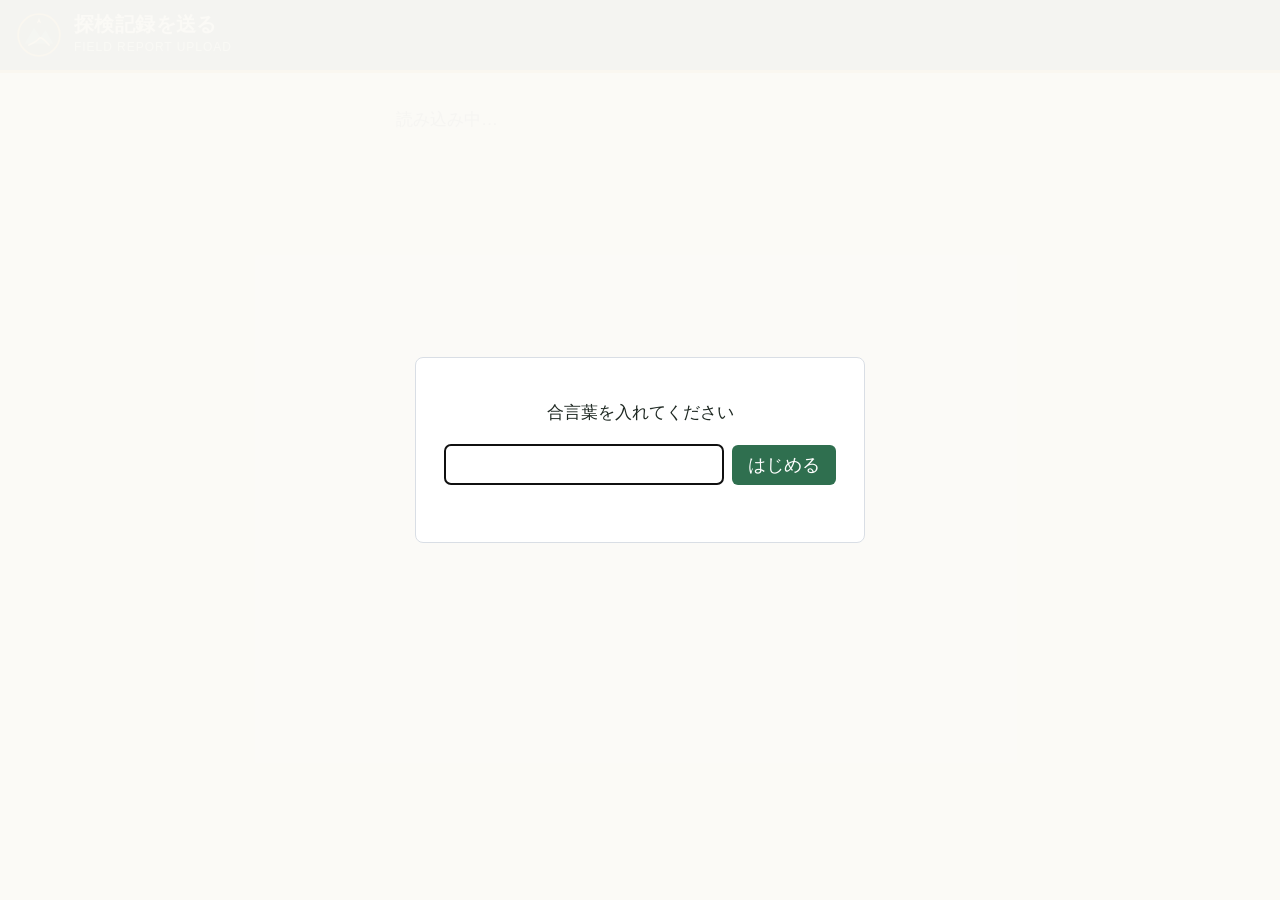
<file: docs/upload.html>
<!DOCTYPE html>
<html lang="ja">
<head>
<meta charset="UTF-8">
<meta name="viewport" content="width=device-width, initial-scale=1">
<title>探検記録を送る｜結輝の2学期中間クエスト</title>
<link rel="stylesheet" href="login.css">
<link rel="stylesheet" href="quest.css?v=20261122-8">
</head>
<body class="upload-page">
<header class="q-header">
  <div class="q-brand">
    <svg class="q-logo-svg" viewBox="0 0 64 64" aria-hidden="true">
      <circle cx="32" cy="32" r="29" fill="#173227" stroke="#d99a26" stroke-width="2.5"/>
      <path d="M12 44 L25 22 L34 35 L41 25 L52 44 Z" fill="#3a7a5c"/>
      <path d="M18 46 Q29 41 32 37 T46 46" fill="none" stroke="#ffd57a" stroke-width="2.4" stroke-linecap="round"/>
      <polygon points="32,8 35,16 32,14 29,16" fill="#ffd57a"/>
    </svg>
    <div class="q-title-wrap">
      <h1>探検記録を送る</h1>
      <div class="q-subtitle">FIELD REPORT UPLOAD</div>
    </div>
  </div>
</header>
<main id="main"><p class="muted">読み込み中…</p></main>
<input type="file" id="camera" accept="image/*" capture="environment" onchange="addPhotos(this)">
<input type="file" id="library" accept="image/*" multiple onchange="addPhotos(this)">
<div id="toast"></div>

<script src="api.js?v=20261122-8"></script>
<script>
/* 古い画面が残っていたら1回だけ読み直す（GitHub Pages のキャッシュ対策）。直すたびに BUILD を変える */
const BUILD = '20261122-8';
(function () {
  try {
    if (sessionStorage.getItem('reloaded') === BUILD) return;
    fetch(location.pathname + '?build=' + Date.now(), { cache: 'no-store' }).then(function (r) { return r.text(); }).then(function (t) {
      if (t.indexOf("const BUILD = '" + BUILD + "'") < 0) { sessionStorage.setItem('reloaded', BUILD); location.reload(); }
    }).catch(function () {});
  } catch (e) {}
})();
/* 写真1枚ごとに「用紙番号」と「その写真に写っている番号の範囲（From〜To）」を選んで送る */
let LIST = [], photos = [];
function esc(s) {
  return String(s == null ? '' : s).replace(/[&<>"']/g, function (c) {
    return { '&': '&amp;', '<': '&lt;', '>': '&gt;', '"': '&quot;', "'": '&#39;' }[c];
  });
}
function toast(msg) {
  const t = document.getElementById('toast');
  t.textContent = msg; t.style.display = 'block';
  setTimeout(function () { t.style.display = 'none'; }, 2500);
}
function fail(e) { toast('エラー：' + (e && e.message ? e.message : e)); }
function shortLabel(s) {
  return s.label.replace(s.code, '').replace(/（\d+問）/, '').replace(/^[\s　]*(国語|数学|理科|社会|英語)[：:]/, '').replace(/[\s　]+/g, ' ').trim();
}
function sheetOf(row) { return LIST.find(function (s) { return s.row === Number(row); }); }
async function load() {
  try { LIST = await call('listSheets'); } catch (e) { return fail(e); }
  photos = [];
  render();
}
function check(p) {
  const s = sheetOf(p.row);
  if (!s) return '用紙番号を選ぶ';
  if (!(p.from >= 1 && p.to >= p.from && p.to <= s.count)) return '番号は 1〜' + s.count + ' の範囲で、From ≦ To';
  return '';
}
function render() {
  let h = '';
  if (!LIST.length) {
    h = '<div class="q-card" style="margin-top:0"><p class="done">送る用紙はない</p><p class="muted" style="text-align:center">PCで問題用紙の「答えを見る」を押すと、ここに出る</p>' +
      '<button class="big" onclick="load()">もう一度さがす</button></div>';
    document.getElementById('main').innerHTML = h;
    return;
  }
  h += '<section class="q-card" style="margin-top:0"><h2>1. ○×をつけた紙をとる</h2><p class="muted">紙全体が入るように、明るいところでとる。何枚でもよい（1回に6枚まで）</p>' +
    '<button class="big" onclick="document.getElementById(\'camera\').click()">カメラでとる</button>' +
    '<button class="big" onclick="document.getElementById(\'library\').click()">とった写真から選ぶ</button></section>';
  if (photos.length) {
    h += '<h2>2. 写真ごとに用紙番号と番号の範囲を選ぶ</h2>';
    h += photos.map(function (p, i) {
      const err = check(p);
      return '<div class="photo"><img src="' + p.url + '"><div>' +
        '<label>用紙番号</label><select onchange="setRow(' + i + ', this.value)">' +
        LIST.map(function (s) {
          return '<option value="' + s.row + '"' + (s.row === p.row ? ' selected' : '') + '>' + esc(s.code + '　' + shortLabel(s)) + '（' + s.count + '問）</option>';
        }).join('') + '</select>' +
        '<div class="range"><label>番号</label><input type="number" inputmode="numeric" value="' + p.from + '" onchange="setNum(' + i + ', \'from\', this.value)">' +
        '<span>〜</span><input type="number" inputmode="numeric" value="' + p.to + '" onchange="setNum(' + i + ', \'to\', this.value)"><span>番</span></div>' +
        (err ? '<div class="err">' + esc(err) + '</div>' : '') +
        '<button class="del" onclick="removePhoto(' + i + ')">この写真をけす</button></div></div>';
    }).join('');
  }
  const ok = photos.length && photos.every(function (p) { return !check(p); });
  h += '<section class="q-card"><h2>' + (photos.length ? '3' : '2') + '. 送る</h2><button class="big primary" id="sendBtn" onclick="send()" ' + (ok ? '' : 'disabled') + '>' +
    (photos.length ? photos.length + '枚 送る' : '送る') + '</button></section>';
  document.getElementById('main').innerHTML = h;
}
function setRow(i, row) {
  const p = photos[i], s = sheetOf(row);
  p.row = Number(row);
  if (s) { p.from = 1; p.to = s.count; }
  render();
}
function setNum(i, k, v) { photos[i][k] = Math.floor(Number(v)); render(); }
function removePhoto(i) { photos.splice(i, 1); render(); }
/* 新しい写真の初期値：直前の写真と同じ用紙で、その続きの番号から */
function nextDefault() {
  const last = photos[photos.length - 1];
  if (last && sheetOf(last.row)) {
    const s = sheetOf(last.row);
    const from = Math.min(last.to + 1, s.count);
    return { row: s.row, from: from, to: s.count };
  }
  return { row: LIST[0].row, from: 1, to: LIST[0].count };
}
/* 長い辺1600pxに縮めてJPEGにする */
function shrink(file) {
  return new Promise(function (resolve, reject) {
    const img = new Image(), url = URL.createObjectURL(file);
    img.onload = function () {
      const k = Math.min(1, 1600 / Math.max(img.width, img.height));
      const c = document.createElement('canvas');
      c.width = Math.round(img.width * k); c.height = Math.round(img.height * k);
      c.getContext('2d').drawImage(img, 0, 0, c.width, c.height);
      URL.revokeObjectURL(url);
      resolve(c.toDataURL('image/jpeg', 0.85));
    };
    img.onerror = function () { URL.revokeObjectURL(url); reject(new Error('写真を読みこめない')); };
    img.src = url;
  });
}
async function addPhotos(input) {
  const files = Array.prototype.slice.call(input.files);
  input.value = '';
  try {
    const add = await Promise.all(files.map(shrink));
    add.forEach(function (u) {
      if (photos.length >= 6) return;
      const d = nextDefault();
      photos.push({ url: u, row: d.row, from: d.from, to: d.to });
    });
    if (photos.length >= 6) toast('1回に6枚まで');
  } catch (e) { fail(e); }
  render();
}
async function send() {
  const btn = document.getElementById('sendBtn');
  btn.disabled = true;
  let n = 0;
  try {
    for (let i = 0; i < photos.length; i++) {
      btn.textContent = '送っています… ' + (i + 1) + '/' + photos.length;
      const p = photos[i];
      await call('uploadPhoto', p.row, p.from, p.to, p.url);
      n++;
    }
    document.getElementById('main').innerHTML = '<div class="q-card" style="margin-top:0"><p class="done">' + n + '枚 送った</p>' +
      photos.map(function (p) { const s = sheetOf(p.row); return '<p class="muted" style="text-align:center">' + esc(s ? s.code : '') + '　' + p.from + '〜' + p.to + '番</p>'; }).join('') +
      '<button class="big" onclick="load()">ほかの写真を送る</button></div>';
  } catch (e) {
    photos = photos.slice(n);
    fail(e);
    render();
    if (n) toast(n + '枚は送れた。のこり ' + photos.length + '枚をもう一度送る');
  }
}
startApp(function (title) {
  document.title = '探検記録を送る';
  load();
});
</script>
</body>
</html>
</file>
<file: docs/login.css>
.loginbox { position: fixed; inset: 0; background: rgba(251, 250, 247, .97); display: flex; align-items: center; justify-content: center; z-index: 50; }
.loginbox form, .loginbox > p { background: #fff; border: 1px solid #d9dee5; padding: 24px 28px; border-radius: 8px; text-align: center; font-family: "Meiryo UI", Meiryo, sans-serif; }
.loginbox input { font-size: 20px; padding: 8px 10px; width: 14em; max-width: 70vw; border: 1px solid #9aa5b1; border-radius: 6px; }
.loginbox button { margin-left: 8px; font-size: 18px; padding: 8px 16px; border: 0; border-radius: 6px; background: #2f6f4f; color: #fff; cursor: pointer; }
.loginbox .loginmsg { color: #b33a3a; min-height: 1.4em; margin: 10px 0 0; }
</file>
<file: docs/quest.css>
/* =========================================================
   結輝の2学期中間クエスト 共通スタイルシート（案A：フィールドマップ調）
   外部CDN・Webフォント・外部画像は一切使用しない
   ========================================================= */
:root {
  --font-main: "Calibri", "Meiryo UI", Meiryo, sans-serif;

  /* 案A：フィールドマップ調カラー */
  --bg-page: #f4f1e8;
  --bg-surface: #ffffff;
  --bg-subtle: #ebe6d8;
  --bg-header: #224436;
  --fg-header: #f7f4ec;
  --fg-header-sub: #c9d9ce;
  --ink: #1f2923;
  --sub: #556159;
  --line: #d8d1be;
  --accent: #2a5c47;
  --accent-soft: #e5f0ea;
  --accent-warm: #c96828;
  --accent-gold: #d99a26;
  --ng: #b33a3a;
  --ng-soft: #f8e6e6;

  /* 探検マップ専用 */
  --map-bg: #faf7ef;
  --map-grid: rgba(42, 92, 71, 0.07);
  --trail-track: #d9d1bd;
  --trail-fill: #2a5c47;
  --badge-bg: #1c3a2e;
  --badge-fg: #f8e3b0;
  --table-head-bg: #e9e3d4;

  /* 公園ごとのテーマカラー */
  --park-science: #2e6b5e;   /* 理科: Yellowstone */
  --park-social: #b3542d;    /* 社会: Grand Canyon */
  --park-math: #c46a1f;      /* 数学: Arches */
  --park-japanese: #3b5e82;  /* 国語: Yosemite */
  --park-english: #6c6a75;   /* 英語: Zion（準備中） */

  /* 正答率の段階色（色だけでなくアイコン＋文字でも区別） */
  --rate-high-bg: #e3f3eb;
  --rate-high-fg: #145c3e;
  --rate-high-bar: #1f8a5b;
  --rate-mid-bg: #fdf3dc;
  --rate-mid-fg: #7d4e00;
  --rate-mid-bar: #d48a15;
  --rate-low-bg: #fde8e5;
  --rate-low-fg: #94261c;
  --rate-low-bar: #cc4436;
  --rate-none-bg: #eceee9;
  --rate-none-fg: #525c55;
  --rate-none-bar: #adb5ae;

  --radius-sm: 6px;
  --radius-md: 12px;
  --shadow-sm: 0 1px 3px rgba(20, 30, 24, 0.08);
}

* { box-sizing: border-box; }

body {
  margin: 0;
  background: var(--bg-page);
  color: var(--ink);
  font-family: var(--font-main);
  font-size: 17px;
  line-height: 1.65;
}

button, input, select { font-family: inherit; }

/* =========================================================
   3-1. ヘッダー
   ========================================================= */
.q-header {
  background: var(--bg-header);
  color: var(--fg-header);
  padding: 14px 28px;
  display: flex;
  flex-wrap: wrap;
  align-items: center;
  justify-content: space-between;
  gap: 12px;
  border-bottom: 3px solid var(--accent-gold);
}

.q-brand {
  display: flex;
  align-items: center;
  gap: 12px;
}

.q-logo-svg {
  width: 46px;
  height: 46px;
  flex-shrink: 0;
}

.q-title-wrap {
  display: flex;
  flex-direction: column;
}

.q-header h1 {
  margin: 0;
  font-size: 23px;
  line-height: 1.2;
  letter-spacing: 0.02em;
}

.q-subtitle {
  font-size: 12px;
  color: var(--fg-header-sub);
  letter-spacing: 0.08em;
  text-transform: uppercase;
  margin-top: 2px;
}

#countdown {
  background: rgba(255, 255, 255, 0.11);
  border: 1px solid rgba(255, 255, 255, 0.22);
  padding: 7px 14px;
  border-radius: 10px;
  font-size: 15px;
  display: flex;
  align-items: baseline;
  gap: 4px;
  white-space: nowrap;
}

#countdown b {
  font-size: 28px;
  color: #ffd57a;
  margin: 0 3px;
  line-height: 1;
}

.banner {
  background: #fff4d6;
  color: #5a3c00;
  padding: 8px 28px;
  font-size: 15px;
  border-bottom: 1px solid #e6cb85;
}

/* =========================================================
   タブナビゲーション
   ========================================================= */
nav#tabs {
  display: flex;
  gap: 6px;
  padding: 10px 28px;
  background: var(--bg-subtle);
  border-bottom: 1px solid var(--line);
  overflow-x: auto;
}

nav#tabs button {
  border: 1px solid transparent;
  background: transparent;
  font: inherit;
  font-size: 16px;
  font-weight: 700;
  padding: 8px 16px;
  border-radius: 8px;
  cursor: pointer;
  color: var(--sub);
  white-space: nowrap;
  display: inline-flex;
  align-items: baseline;
  gap: 6px;
}

nav#tabs button small {
  font-size: 11px;
  font-weight: 400;
  opacity: 0.85;
}

nav#tabs button.on {
  background: var(--accent);
  color: #ffffff;
}

/* =========================================================
   メイン領域・共通要素
   ========================================================= */
main#main {
  max-width: 1120px;
  margin: 0 auto;
  padding: 20px 24px 72px;
}

h2 { font-size: 20px; margin: 14px 0 12px; }
h3 { font-size: 17px; margin: 22px 0 10px; }
.muted { color: var(--sub); }
.empty { padding: 20px 0; color: var(--sub); }

.q-card {
  background: var(--bg-surface);
  border: 1px solid var(--line);
  border-radius: var(--radius-md);
  padding: 16px 18px;
  margin-top: 16px;
  box-shadow: var(--shadow-sm);
}

.q-card-head {
  display: flex;
  flex-wrap: wrap;
  align-items: baseline;
  justify-content: space-between;
  gap: 8px;
  margin: 0 0 12px;
}

.q-card-head h2,
.q-card-head h3 { margin: 0; }

.q-card-sub {
  font-size: 13px;
  color: var(--sub);
}

/* ボタン */
.btn {
  font: inherit;
  font-size: 15px;
  font-weight: 700;
  padding: 6px 14px;
  border-radius: 7px;
  cursor: pointer;
  border: 1px solid var(--accent);
  background: #ffffff;
  color: var(--accent);
}

.btn.primary {
  background: var(--accent);
  color: #ffffff;
}

.btn:disabled {
  opacity: 0.45;
  cursor: default;
}

/* テーブル共通（探検マップと同じデザイン言語） */
.table-wrap {
  overflow-x: auto;
  border: 1px solid var(--line);
  border-radius: 10px;
  background: var(--bg-surface);
}

table {
  width: 100%;
  border-collapse: collapse;
  background: var(--bg-surface);
  font-size: 15px;
}

th, td {
  border-bottom: 1px solid var(--line);
  padding: 10px 12px;
  text-align: left;
  vertical-align: middle;
}

th {
  background: var(--table-head-bg);
  font-weight: 700;
  font-size: 13px;
  color: var(--ink);
  border-bottom: 1px solid var(--line);
  white-space: nowrap;
}

tr:last-child td { border-bottom: none; }
td.num, th.num { text-align: right; white-space: nowrap; }
tr.done td { color: var(--sub); text-decoration: line-through; }
input[type=checkbox] { width: 20px; height: 20px; vertical-align: middle; accent-color: var(--accent); cursor: pointer; }
select { font: inherit; font-size: 15px; padding: 6px 10px; border: 1px solid var(--line); border-radius: 7px; background: #fff; }

.subj-tag {
  display: inline-block;
  font-size: 12px;
  font-weight: 700;
  color: #ffffff;
  padding: 2px 8px;
  border-radius: 4px;
  white-space: nowrap;
}

.subj-park-note {
  font-size: 12px;
  color: var(--sub);
  margin-left: 5px;
}

/* =========================================================
   3-2. 探検マップ（きょう画面上部）
   ========================================================= */
.map-panel {
  background: var(--map-bg);
  border: 1px solid var(--line);
  border-radius: var(--radius-md);
  padding: 16px 18px 18px;
  background-image:
    linear-gradient(to right, var(--map-grid) 1px, transparent 1px),
    linear-gradient(to bottom, var(--map-grid) 1px, transparent 1px);
  background-size: 28px 28px;
  box-shadow: var(--shadow-sm);
}

.map-top-row {
  display: flex;
  flex-wrap: wrap;
  align-items: flex-start;
  justify-content: space-between;
  gap: 8px;
  margin-bottom: 12px;
}

.map-heading {
  display: flex;
  flex-wrap: wrap;
  align-items: baseline;
  gap: 8px;
}

.map-heading h2 { margin: 0; font-size: 18px; }
.map-heading-sub { font-size: 13px; color: var(--sub); }

.last-analyzed {
  font-size: 12px;
  color: var(--sub);
  background: rgba(42, 92, 71, 0.08);
  padding: 4px 10px;
  border-radius: 999px;
}

/* 全体トレイル ＋ レンジャー階級バッジ */
.trail-and-rank {
  display: grid;
  grid-template-columns: 1fr 245px;
  gap: 14px;
  align-items: stretch;
}

.trail-box {
  background: var(--bg-surface);
  border: 1px solid var(--line);
  border-radius: var(--radius-md);
  padding: 14px 16px;
  display: flex;
  flex-direction: column;
  justify-content: space-between;
}

.trail-meta {
  display: flex;
  flex-wrap: wrap;
  align-items: baseline;
  justify-content: space-between;
  gap: 8px;
  margin-bottom: 4px;
}

.trail-label { font-size: 14px; font-weight: 700; }

.trail-numbers {
  display: flex;
  align-items: baseline;
  gap: 8px;
}

.trail-pct {
  font-size: 26px;
  font-weight: 700;
  color: var(--accent);
  line-height: 1;
}

.trail-count { font-size: 14px; color: var(--sub); }
.trail-svg-wrap { width: 100%; margin: 2px 0; }

.trail-endpoints {
  display: flex;
  justify-content: space-between;
  font-size: 11px;
  font-weight: 700;
  letter-spacing: 0.04em;
  color: var(--sub);
}

.rank-card {
  background: var(--badge-bg);
  color: var(--badge-fg);
  border-radius: var(--radius-md);
  padding: 12px 14px;
  display: flex;
  align-items: center;
  gap: 12px;
  border: 1px solid rgba(255, 213, 122, 0.35);
}

.rank-emblem { width: 54px; height: 54px; flex-shrink: 0; }
.rank-kicker { font-size: 10px; letter-spacing: 0.08em; opacity: 0.82; }
.rank-title { font-size: 17px; font-weight: 700; color: #ffffff; line-height: 1.2; margin: 2px 0; }
.rank-sub { font-size: 12px; opacity: 0.9; line-height: 1.35; }

/* 公園カード（PCでは5枚横並び） */
.park-grid {
  display: grid;
  grid-template-columns: repeat(5, minmax(0, 1fr));
  gap: 10px;
  margin-top: 14px;
}

.park-card {
  background: var(--bg-surface);
  border: 1px solid var(--line);
  border-radius: var(--radius-md);
  overflow: hidden;
  display: flex;
  flex-direction: column;
  box-shadow: var(--shadow-sm);
}

.park-card.is-soon {
  opacity: 0.85;
  border-style: dashed;
}

.park-banner {
  position: relative;
  padding: 10px 11px 6px;
  color: #ffffff;
  min-height: 76px;
  display: flex;
  flex-direction: column;
  justify-content: space-between;
  overflow: hidden;
}

.park-banner-top {
  display: flex;
  justify-content: space-between;
  align-items: center;
  gap: 4px;
  position: relative;
  z-index: 2;
}

.park-subject-tag {
  font-size: 12px;
  font-weight: 700;
  background: rgba(0, 0, 0, 0.28);
  padding: 2px 8px;
  border-radius: 999px;
}

.park-name {
  position: relative;
  z-index: 2;
  font-size: 15px;
  font-weight: 700;
  margin-top: 6px;
  text-shadow: 0 1px 2px rgba(0, 0, 0, 0.35);
}

.park-silhouette {
  position: absolute;
  right: 0;
  bottom: 0;
  width: 100%;
  height: 50px;
  opacity: 0.30;
  pointer-events: none;
  z-index: 1;
}

.park-card-body {
  padding: 10px 11px 12px;
  display: flex;
  flex-direction: column;
  gap: 9px;
  flex: 1;
}

.gauge-block { display: flex; flex-direction: column; gap: 4px; }
.gauge-head { display: flex; justify-content: space-between; align-items: center; font-size: 12px; gap: 4px; }
.gauge-name { font-weight: 700; color: var(--sub); }
.gauge-val { font-weight: 700; }
.gauge-track { height: 8px; background: #e5e8e4; border-radius: 999px; overflow: hidden; }
.gauge-fill { height: 100%; border-radius: 999px; }

/* 正答率チップ（色＋アイコン＋文字） */
.rate-chip {
  display: inline-flex;
  align-items: center;
  gap: 3px;
  font-size: 11px;
  font-weight: 700;
  padding: 2px 7px;
  border-radius: 999px;
  white-space: nowrap;
}

.rate-high { background: var(--rate-high-bg); color: var(--rate-high-fg); }
.rate-mid  { background: var(--rate-mid-bg);  color: var(--rate-mid-fg); }
.rate-low  { background: var(--rate-low-bg);  color: var(--rate-low-fg); }
.rate-none { background: var(--rate-none-bg); color: var(--rate-none-fg); }

.soon-box {
  background: #f2f3f5;
  color: #555a64;
  border-radius: 8px;
  padding: 12px 8px;
  font-size: 12px;
  text-align: center;
}

/* パークスタンプ帳 */
.stamp-section {
  margin-top: 14px;
  background: var(--bg-surface);
  border: 1px solid var(--line);
  border-radius: var(--radius-md);
  padding: 12px 15px;
}

.stamp-head {
  display: flex;
  flex-wrap: wrap;
  justify-content: space-between;
  align-items: center;
  gap: 8px;
  margin-bottom: 8px;
}

.stamp-head h3 { margin: 0; font-size: 14px; }
.stamp-counter { font-size: 12px; font-weight: 700; color: var(--accent); }

.stamp-grid {
  display: flex;
  flex-wrap: wrap;
  gap: 8px;
  align-items: center;
}

.stamp-slot {
  width: 72px;
  height: 72px;
  display: flex;
  align-items: center;
  justify-content: center;
}

.stamp-slot.empty {
  border: 2px dashed #cbd0ca;
  border-radius: 50%;
  color: #8f9993;
  font-size: 10px;
  text-align: center;
  line-height: 1.2;
}

.stamp-svg { width: 70px; height: 70px; }

/* =========================================================
   3-3. 行動タイマー・予定リスト
   ========================================================= */
.timer {
  display: flex;
  align-items: center;
  gap: 12px;
  flex-wrap: wrap;
}

#timerClock {
  font-size: 28px;
  font-weight: 700;
  color: var(--accent);
  font-variant-numeric: tabular-nums;
  min-width: 96px;
}

.bar {
  height: 10px;
  background: var(--line);
  border-radius: 999px;
  overflow: hidden;
  min-width: 140px;
}

.bar span {
  display: block;
  height: 100%;
  background: var(--accent);
}

.plist div { display: flex; gap: 10px; padding: 3px 0; align-items: baseline; }
.plist .ps { width: 3.4em; flex: none; font-weight: 700; color: var(--sub); }
.plist .pt { flex: 1; }
.plist .pm { flex: none; width: 4em; text-align: right; color: var(--sub); font-size: 14px; }

/* =========================================================
   3-4. 問題を解くタブ・復習タブ・進み具合タブ
   ========================================================= */
.subjects {
  display: flex;
  gap: 8px;
  flex-wrap: wrap;
  margin-bottom: 14px;
}

.subjects button {
  font: inherit;
  font-size: 15px;
  font-weight: 700;
  padding: 7px 16px;
  border: 1px solid var(--line);
  background: var(--bg-surface);
  color: var(--ink);
  border-radius: 999px;
  cursor: pointer;
}

.subjects button.on {
  border-color: var(--accent);
  background: var(--accent);
  color: #ffffff;
}

.revenge-banner {
  background: var(--map-bg);
  border: 1px solid var(--line);
  border-left: 5px solid var(--accent-warm);
  border-radius: var(--radius-md);
  padding: 14px 18px;
  margin-bottom: 16px;
}

.revenge-banner h2 { margin: 0 0 4px; font-size: 20px; }
.revenge-banner p { margin: 0; font-size: 14px; color: var(--sub); }

.notice-row {
  display: flex;
  flex-wrap: wrap;
  gap: 10px;
  margin: 10px 0 14px;
}

.notice-pill {
  background: #fff4d6;
  border: 1px solid #e6cb85;
  color: #6b4700;
  padding: 5px 12px;
  border-radius: 8px;
  font-size: 14px;
  font-weight: 700;
}

.weak td { vertical-align: top; }

/* リベンジ・トレイルの成果 */
.rv-stats { display: grid; grid-template-columns: repeat(4, minmax(0, 1fr)); gap: 10px; margin: 0 0 12px; }
.rv-stat { background: var(--bg-surface); border: 1px solid var(--line); border-left: 5px solid var(--accent); border-radius: var(--radius-md); padding: 10px 14px; box-shadow: var(--shadow-sm); }
.rv-stat.good { border-left-color: var(--rate-high-bar); }
.rv-stat.warm { border-left-color: var(--accent-gold); }
.rv-stat.alert { border-left-color: var(--accent-warm); }
.rv-stat .rv-k { display: block; font-size: 13px; font-weight: 700; color: var(--sub); }
.rv-stat b { font-size: 30px; line-height: 1.2; color: var(--ink); margin-right: 4px; }
.rv-stat small { font-size: 13px; color: var(--sub); }
.rv-next { margin: 0 0 14px; padding: 8px 14px; background: var(--accent-soft); border-radius: 8px; font-size: 15px; }
.rv-table .gauge-track { min-width: 140px; }
.rv-sub { display: block; font-size: 12px; color: var(--sub); }
.rv-up { color: var(--rate-high-fg); }
.rv-clear { display: inline-block; font-size: 12px; font-weight: 700; color: var(--rate-high-fg); background: var(--rate-high-bg); padding: 2px 8px; border-radius: 999px; }
@media (max-width: 720px) { .rv-stats { grid-template-columns: repeat(2, minmax(0, 1fr)); } }

/* =========================================================
   3-5. 問題を解く画面（集中モード）※最重要
   装飾をすべて消し、落ち着いた無地背景・アニメーションなし
   ========================================================= */
body.focus-mode {
  background: #faf9f5;
  color: #161817;
}

body.focus-mode .q-header,
body.focus-mode #checkBanner,
body.focus-mode nav#tabs {
  display: none !important;
}

#session {
  max-width: 860px;
  margin: 0 auto;
  padding: 0 20px 80px;
}

/* 集中モード上部：細いバー1本だけ */
.focus-topbar {
  position: sticky;
  top: 0;
  z-index: 20;
  background: #ffffff;
  border-bottom: 1px solid #dcdbd3;
  margin: 0 -20px 18px;
  padding: 8px 20px;
  display: flex;
  flex-wrap: wrap;
  align-items: center;
  justify-content: space-between;
  gap: 10px;
}

.focus-topbar-left {
  display: flex;
  flex-wrap: wrap;
  align-items: center;
  gap: 10px;
}

.focus-mini-logo {
  width: 22px;
  height: 22px;
  opacity: 0.72;
  flex-shrink: 0;
}

.focus-code-chip {
  display: inline-block;
  background: #fff7d6;
  border: 2px solid #e0b400;
  color: #2b2100;
  font-weight: 700;
  font-size: 15px;
  padding: 1px 10px;
  border-radius: 5px;
}

.focus-where {
  font-size: 16px;
  font-weight: 700;
  color: #242926;
}

.focus-quit-btn {
  font: inherit;
  font-size: 14px;
  font-weight: 700;
  padding: 5px 14px;
  border-radius: 6px;
  border: 1px solid #bfc4bf;
  background: #ffffff;
  color: #363d39;
  cursor: pointer;
}

/* 用紙番号の黄色い枠（既存仕様を維持） */
.sheetcode {
  margin: 12px 0 0;
  padding: 10px 16px;
  background: #fff7d6;
  border: 2px solid #e0b400;
  border-radius: 6px;
  font-size: 17px;
}

.sheetcode b { font-size: 28px; letter-spacing: 0.06em; margin: 0 0.3em; }
.sheetcode span { font-size: 14px; color: #525954; }

.guide {
  margin: 14px 0 10px;
  padding: 12px 18px;
  background: #ffffff;
  border: 1px solid #e1e0d8;
  border-radius: 6px;
  font-size: 15px;
}

.guide ol { margin: 0; padding-left: 22px; }

.q {
  display: grid;
  grid-template-columns: 48px 1fr;
  gap: 0 12px;
  padding: 18px 16px;
  margin-top: 12px;
  background: #ffffff;
  border: 1px solid #e1e0d8;
  border-radius: 8px;
}

.q .no { font-size: 22px; font-weight: 700; color: #2a5c47; text-align: right; }
.q .loc { font-size: 14px; color: #58605b; }
.q .prompt { font-size: 19px; line-height: 1.8; white-space: pre-wrap; margin: 4px 0; color: #161817; }
.q .choices { font-size: 18px; margin-top: 8px; }
.q .choices span { display: inline-block; margin-right: 20px; margin-bottom: 4px; }

/* 採点用の答え表示（採点しやすさ優先でほどよく目立たせる） */
.q .ans {
  white-space: pre-wrap;
  margin-top: 12px;
  padding: 10px 14px;
  border-left: 5px solid #c96828;
  background: #fff8eb;
  border-top: 1px solid #edd6b5;
  border-right: 1px solid #edd6b5;
  border-bottom: 1px solid #edd6b5;
  border-radius: 6px;
  font-size: 19px;
  color: #1f1b18;
}

.q .ans small { display: block; font-size: 15px; color: #4d4741; margin-top: 4px; }

.frac { display: inline-flex; flex-direction: column; vertical-align: middle; text-align: center; font-size: 0.88em; line-height: 1.15; margin: 0 0.15em; }
.frac > span:first-child { border-bottom: 1.5px solid currentColor; padding: 0 0.2em; }
.frac > span:last-child { padding: 0 0.2em; }
i.v { font-family: "Times New Roman", serif; font-size: 1.12em; font-style: italic; padding: 0 0.04em; }

.figure { margin: 12px 0; }
.figure img { display: block; max-width: 100%; max-height: 45vh; border: 1px solid #d5d4cc; background: #ffffff; cursor: zoom-in; }
.figure.again img { max-height: 200px; }
.figure.again .note { font-size: 12px; color: #58605b; margin-bottom: 4px; }
.pageimg { margin: 10px 0; }
.pageimg img { display: block; max-width: 100%; max-height: 80vh; border: 1px solid #d5d4cc; background: #ffffff; cursor: zoom-in; }

/* 図の拡大表示（画面にすっぽり収まる） */
#lightbox {
  position: fixed;
  inset: 0;
  z-index: 60;
  display: none;
  align-items: center;
  justify-content: center;
  background: rgba(0, 0, 0, 0.84);
  cursor: zoom-out;
}

#lightbox.on { display: flex; }
#lightbox img { max-width: 96vw; max-height: 94vh; object-fit: contain; background: #ffffff; }

.status-chip { font-size: 14px; background: #fff4d6; padding: 2px 8px; border-radius: 4px; margin-left: 8px; }
.actions { margin-top: 14px; display: flex; gap: 12px; flex-wrap: wrap; align-items: center; }

.step {
  margin-top: 24px;
  padding: 16px 20px;
  background: #ffffff;
  border: 1px solid #dcdbd3;
  border-radius: 8px;
}

.step h3 { margin: 0 0 8px; }

/* トースト通知 */
#toast {
  position: fixed;
  bottom: 20px;
  left: 50%;
  transform: translateX(-50%);
  background: var(--ink);
  color: #ffffff;
  padding: 10px 22px;
  border-radius: 8px;
  display: none;
  z-index: 70;
  font-size: 15px;
}

/* 解き終わりの小さな達成演出（1.5秒・クリックでスキップ可・reduced-motion非表示） */
#questClearBanner {
  position: fixed;
  left: 50%;
  bottom: 24px;
  transform: translateX(-50%);
  background: #224436;
  color: #ffffff;
  border: 2px solid #d99a26;
  border-radius: 12px;
  padding: 12px 18px;
  box-shadow: 0 8px 22px rgba(0, 0, 0, 0.24);
  display: none;
  align-items: center;
  gap: 12px;
  z-index: 80;
  cursor: pointer;
}

#questClearBanner.on { display: flex; }

@media (prefers-reduced-motion: reduce) {
  #questClearBanner.on { display: none !important; }
}

/* =========================================================
   3-6. スマホ「用紙を送る」画面（upload.html）
   ========================================================= */
body.upload-page main#main {
  max-width: 520px;
  padding: 16px 16px 64px;
}

body.upload-page .q-header {
  padding: 12px 16px;
}

body.upload-page .q-header h1 {
  font-size: 20px;
}

.big {
  display: block;
  width: 100%;
  font: inherit;
  font-size: 18px;
  font-weight: 700;
  padding: 15px;
  border-radius: 10px;
  text-align: center;
  cursor: pointer;
  border: 2px solid var(--accent);
  background: #ffffff;
  color: var(--accent);
  margin-top: 10px;
}

.big.primary {
  background: var(--accent);
  color: #ffffff;
}

.big:disabled { opacity: 0.45; cursor: default; }

input[type=file] { display: none; }

.photo {
  display: grid;
  grid-template-columns: 104px 1fr;
  gap: 10px 12px;
  padding: 12px;
  margin-top: 12px;
  background: var(--bg-surface);
  border: 1px solid var(--line);
  border-radius: 10px;
  box-shadow: var(--shadow-sm);
}

.photo img { width: 104px; border: 1px solid var(--line); border-radius: 6px; display: block; }
.photo label { display: block; font-size: 14px; font-weight: 700; color: var(--sub); margin-bottom: 3px; }
.photo select, .photo input { font: inherit; font-size: 17px; padding: 8px 10px; border: 1px solid var(--line); border-radius: 7px; background: #ffffff; }
.photo select { width: 100%; }
.photo input { width: 4.4em; text-align: center; }
.photo .range { margin-top: 8px; display: flex; align-items: center; gap: 6px; flex-wrap: wrap; }
.photo .del { margin-top: 10px; font: inherit; font-size: 14px; border: 1px solid var(--line); border-radius: 6px; background: var(--bg-page); color: var(--sub); padding: 6px 12px; cursor: pointer; }
.photo .err { color: #b42318; font-size: 14px; font-weight: 700; margin-top: 6px; }
body.upload-page .done { padding: 26px 0 10px; text-align: center; font-size: 21px; font-weight: 700; color: var(--accent); }

/* =========================================================
   レスポンシブ（スマホ 412px 前後対応）
   ========================================================= */
@media (max-width: 960px) {
  .park-grid { grid-template-columns: repeat(auto-fit, minmax(175px, 1fr)); }
}

@media (max-width: 720px) {
  .q-header { padding: 12px 14px; }
  .q-header h1 { font-size: 19px; }
  .q-logo-svg { width: 38px; height: 38px; }
  nav#tabs { padding: 8px 12px; }
  nav#tabs button { font-size: 14px; padding: 7px 11px; }
  main#main { padding: 14px 12px 64px; }
  .trail-and-rank { grid-template-columns: 1fr; }
  .park-grid { grid-template-columns: 1fr; }
  .q { grid-template-columns: 36px 1fr; padding: 14px 12px; }
  .q .no { font-size: 19px; }
  .q .prompt { font-size: 17px; }
  #session { padding: 0 12px 64px; }
  .focus-topbar { margin: 0 -12px 14px; padding: 8px 12px; }
}

/* 前の日から持ち越したミッション */
.carry-note { margin: 0 0 10px; padding: 8px 12px; border-left: 4px solid #e8822a; background: #fff4e8; border-radius: 6px; font-size: 14px; }
tr.carry-row td { background: #fff8ef; }
.carry-tag { display: inline-block; margin-right: 6px; padding: 1px 7px; border-radius: 4px; background: #e8822a; color: #fff; font-size: 12px; font-weight: 700; white-space: nowrap; text-decoration: none; }
tr.done .carry-tag { background: #c9b8a6; }
tr.optional-row td { color: #6b6b6b; }
.up-tag { display: inline-block; margin-left: 8px; padding: 1px 7px; border-radius: 4px; border: 1px solid #c97a2a; color: #a05a14; font-size: 12px; font-weight: 700; white-space: nowrap; }
.up-tag.ok { border-color: #3f8a5a; color: #2f6f47; }
</file>
